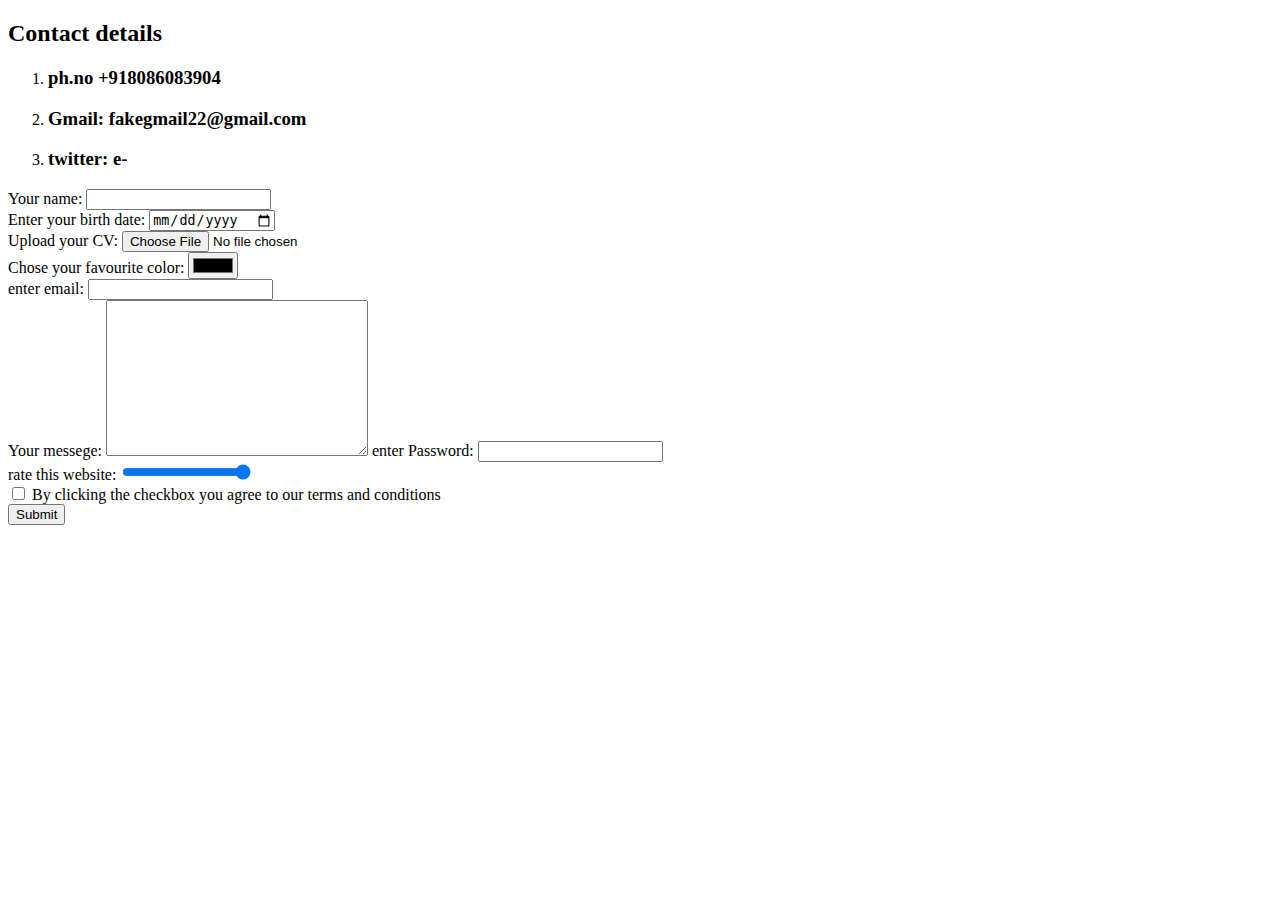
<file: contact.html>
<!DOCTYPE html>
<html lang="en" dir="ltr">
  <head>
    <meta charset="utf-8">
    <title>CONTACT INFORMATION</title>
  </head>
  <body>
    <h2>Contact details</h2>
    <ol>
      <li><h3>ph.no +918086083904</h3></li>
      <li><h3>Gmail: fakegmail22@gmail.com</h3></li>
      <li><h3>twitter: e-</h3></li>
    </ol>
    <form action="mailto:nareshsabbavarapu19@gmail.com" method="post" enctype="text/plain">
      <label>Your name:</label>
      <input type="text" name="yourname" value=""><br />
      <label>Enter your birth date:</label>
      <input type="date" name="date" value=""><br />
      <label>Upload your CV:</label>
      <input type="file" name="yourfile" value=""><br />
      <label>Chose your favourite color:</label>
      <input type="color" name="colour" value=""><br />
      <label>enter email:</label>
      <input type="email" name="youremail" value=""><br />
      <label>Your messege:</label>
      <textarea name="name" rows="10" cols="30"></textarea>
      <label>enter Password:</label>
      <input type="password" name="password" value=""><br />
      <label>rate this website:</label>
      <input type="range" name="" value="100"><br />
      <input type="checkbox" name="" value="">
      <label>By clicking the checkbox you agree to our terms and conditions</label><br />
      <input type="submit" name="">
    </form>

  </body>
</html>
</file>
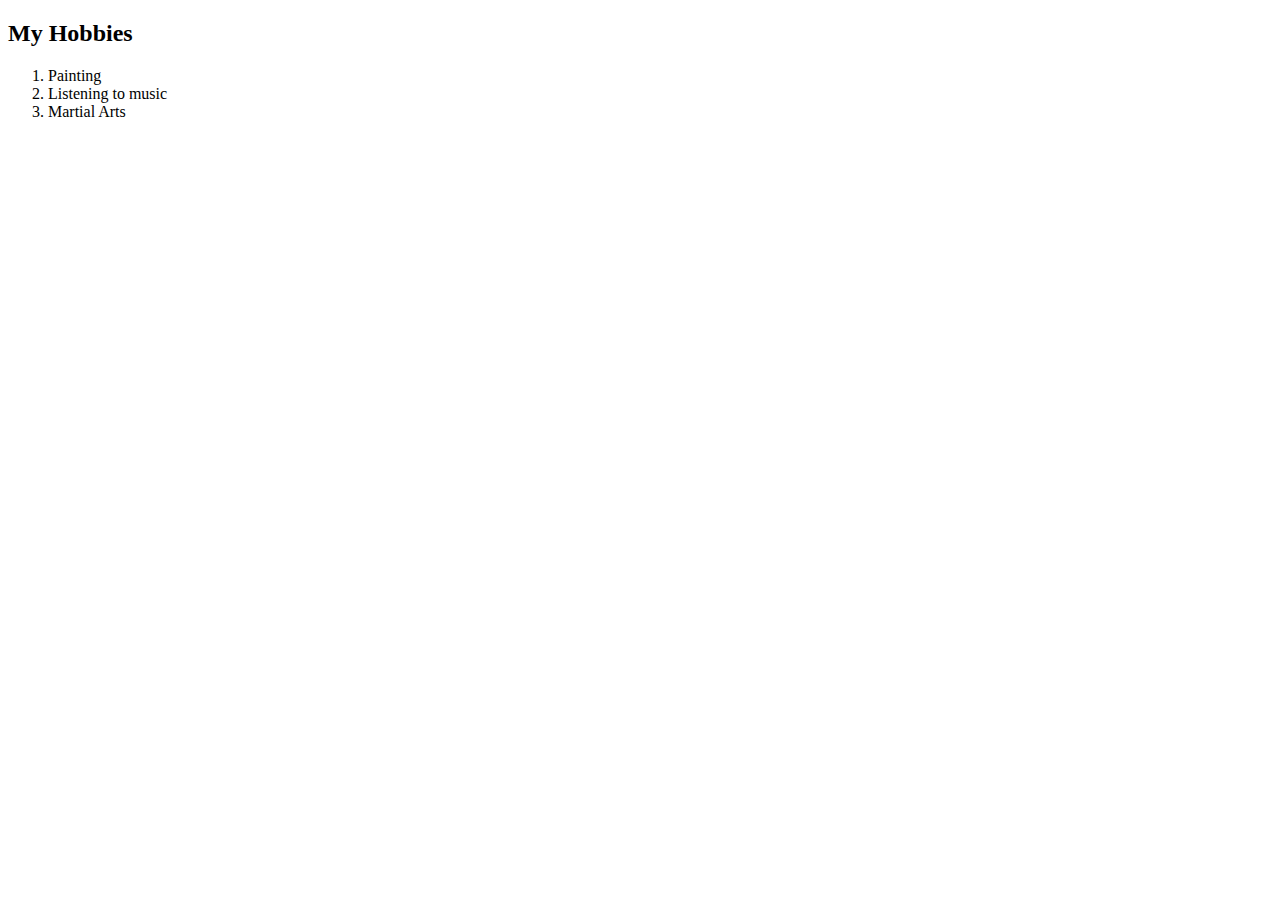
<file: hobbies.html>
<!DOCTYPE html>
<html lang="en" dir="ltr">
  <head>
    <meta charset="utf-8">
    <title>MY HOBBIES</title>
  </head>
  <body>
    <h2>My Hobbies</h2>
    <ol>
      <li>Painting</li>
      <li>Listening to music</li>
      <li>Martial Arts</li>
    </ol>
  </body>
</html>
</file>
